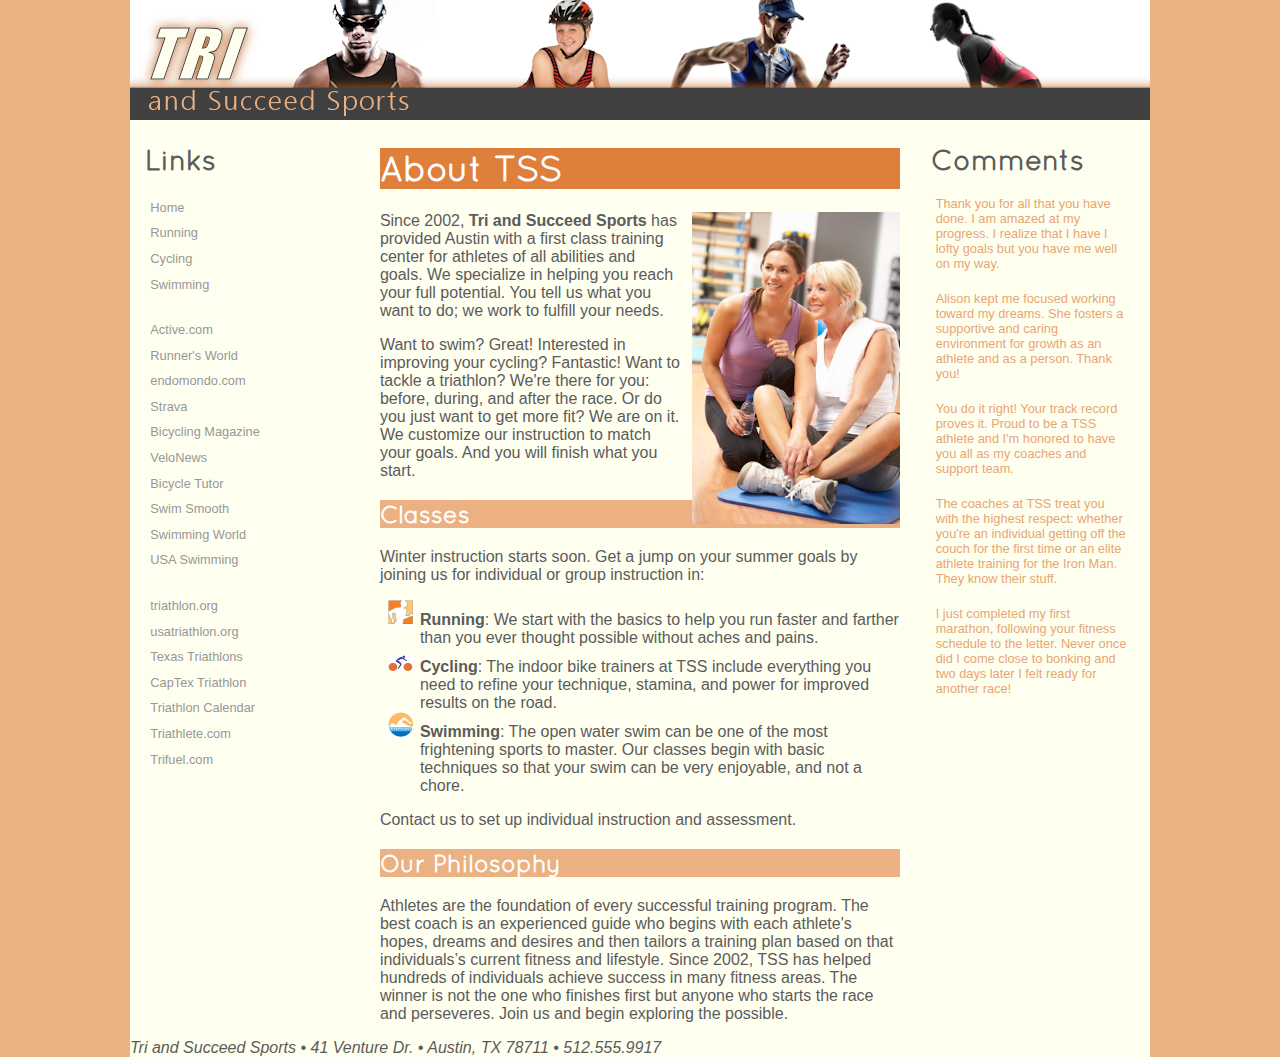
<file: index.html>
﻿<!doctype html>
<html>
<head>
<!--
    New Perspectives on HTML5 and CSS3, 7th Edition
    Tutorial 2
    Tutorial Case
    
    Tri and Succeed Sports
    Author: Zach
    Date: 5/5/25

    Filename: tss_home.html
   -->
   <meta charset="utf-8" />
   <meta name="keywords" content="triathlon, running, swimming, cycling" />
   <title>Tri and Succeed Sports</title>
   <link rel="stylesheet" href="tss_layout.css" />
   <link rel="stylesheet" href="tss_styles.css" />
   <link rel="icon" href="runicon.png" />
</head>

<body>
   <header>
      <img src="tss_logo.png" alt="Tri and Succeed Sports" />
   </header>
   
   <nav>
      <h1>Links</h1>
      <ul>
         <li><a href="tss_home.html">Home</a></li>
         <li><a href="tss_run.html">Running</a></li>
         <li><a href="tss_bike.html">Cycling</a></li>
         <li><a href="tss_swim.html">Swimming</a></li>
         <li class="newgroup"><a href="http://www.active.com/">Active.com</a></li>
         <li><a href="http://www.runnersworld.com/">Runner's World</a></li>
         <li><a href="https://www.endomondo.com/">endomondo.com</a></li>
         <li><a href="http://www.strava.com/">Strava</a></li>
         <li><a href="http://www.bicycling.com/">Bicycling Magazine</a></li>
         <li><a href="http://velonews.competitor.com/">VeloNews</a></li>
         <li><a href="http://bicycletutor.com/">Bicycle Tutor</a></li>
         <li><a href="http://www.swimsmooth.com/">Swim Smooth</a></li>
         <li><a href="http://www.swimmingworldmagazine.com/">Swimming World</a></li>
         <li><a href="http://www.usaswimming.org/">USA Swimming</a></li>
         <li class="newgroup"><a href="http://www.triathlon.org/">triathlon.org</a></li>
         <li><a href="http://www.usatriathlon.org/">usatriathlon.org</a></li>
         <li><a href="http://www.trifind.com/tx.html">Texas Triathlons</a></li>
         <li><a href="http://www.captextri.com/">CapTex Triathlon</a></li>
         <li><a href="http://www.trifind.com/">Triathlon Calendar</a></li>
         <li><a href="http://triathlon.competitor.com/">Triathlete.com</a></li>
         <li><a href="http://www.trifuel.com/">Trifuel.com</a></li>
      </ul>
   </nav>
   
   <article id="about_tss">
      <h1>About TSS </h1>
      <img src="tss_photo1.png" alt="" />
      <p>Since 2002, <strong>Tri and Succeed Sports</strong> has provided Austin 
      with a first class training center for athletes of all abilities and 
      goals. We specialize in helping you reach your full potential. You tell 
      us what you want to do; we work to fulfill your needs.</p>
      <p>Want to swim? Great! Interested in improving your cycling? Fantastic! 
      Want to tackle a triathlon? We're there for you: before, during, and after the 
      race. Or do you just want to get more fit? We are on it. We  customize our 
      instruction to match your goals. And you will finish what you start.</p>
      
      <h2>Classes</h2>
      <p>Winter instruction starts soon. Get a jump on your summer goals by 
      joining us for individual or group instruction in:</p>
      <ul>
         <li><strong>Running</strong>: We start with the basics to help you 
         run faster and farther than you ever thought possible without 
         aches and pains.</li>
         <li><strong>Cycling</strong>: The indoor bike trainers at TSS 
         include everything you need to refine your technique, stamina, and 
         power for improved results on the road.</li>
         <li><strong>Swimming</strong>: The open water swim can be one of 
         the most frightening sports to master. Our classes begin with basic 
         techniques so that your swim can be very enjoyable, and 
         not a chore.</li>
      </ul>
      <p>Contact us to set up individual instruction and assessment.</p>
      
      <h2>Our Philosophy</h2>
      <p>Athletes are the foundation of every successful training program. 
      The best coach is an experienced ‎guide who begins with each athlete's 
      hopes, dreams and desires and then tailors a ‎training plan based on 
      that individuals’s current fitness and lifestyle. Since 2002, TSS ‎has 
      helped hundreds of individuals achieve success in many fitness areas. 
      The winner is not the one who finishes first but anyone who starts 
      the race and perseveres. Join us and begin exploring the possible.</p>
   </article>
   
   <aside>
      <h1>Comments</h1>
      <blockquote> Thank you for all that you have done. I am amazed at 
      my progress. I realize that I have l lofty goals but you have me well 
      on my way.</blockquote>
      <blockquote> Alison kept me focused working toward my dreams. She 
      fosters a supportive and caring environment for growth as an athlete 
      and as a person. Thank you!</blockquote>
      <blockquote> You do it right! Your track record proves it.
      Proud to be a TSS athlete and I'm honored to have you all as my 
      coaches and support team.</blockquote>
      <blockquote> The coaches at TSS treat you with the highest respect: 
      whether you're an individual getting off the couch for the first time 
      or an elite athlete training for the Iron Man. They know 
      their stuff.</blockquote>
      <blockquote> I just completed my first marathon, following your fitness 
      schedule to the letter. Never once did I come close to bonking and 
      two days later I felt ready for another race!</blockquote>
   </aside>
   
   <footer>
      <address>
      Tri and Succeed Sports &#8226; 41 Venture Dr. &#8226; Austin, TX 
      78711 &#8226; 512.555.9917
      </address>
   </footer>
</body>
</html>
</file>
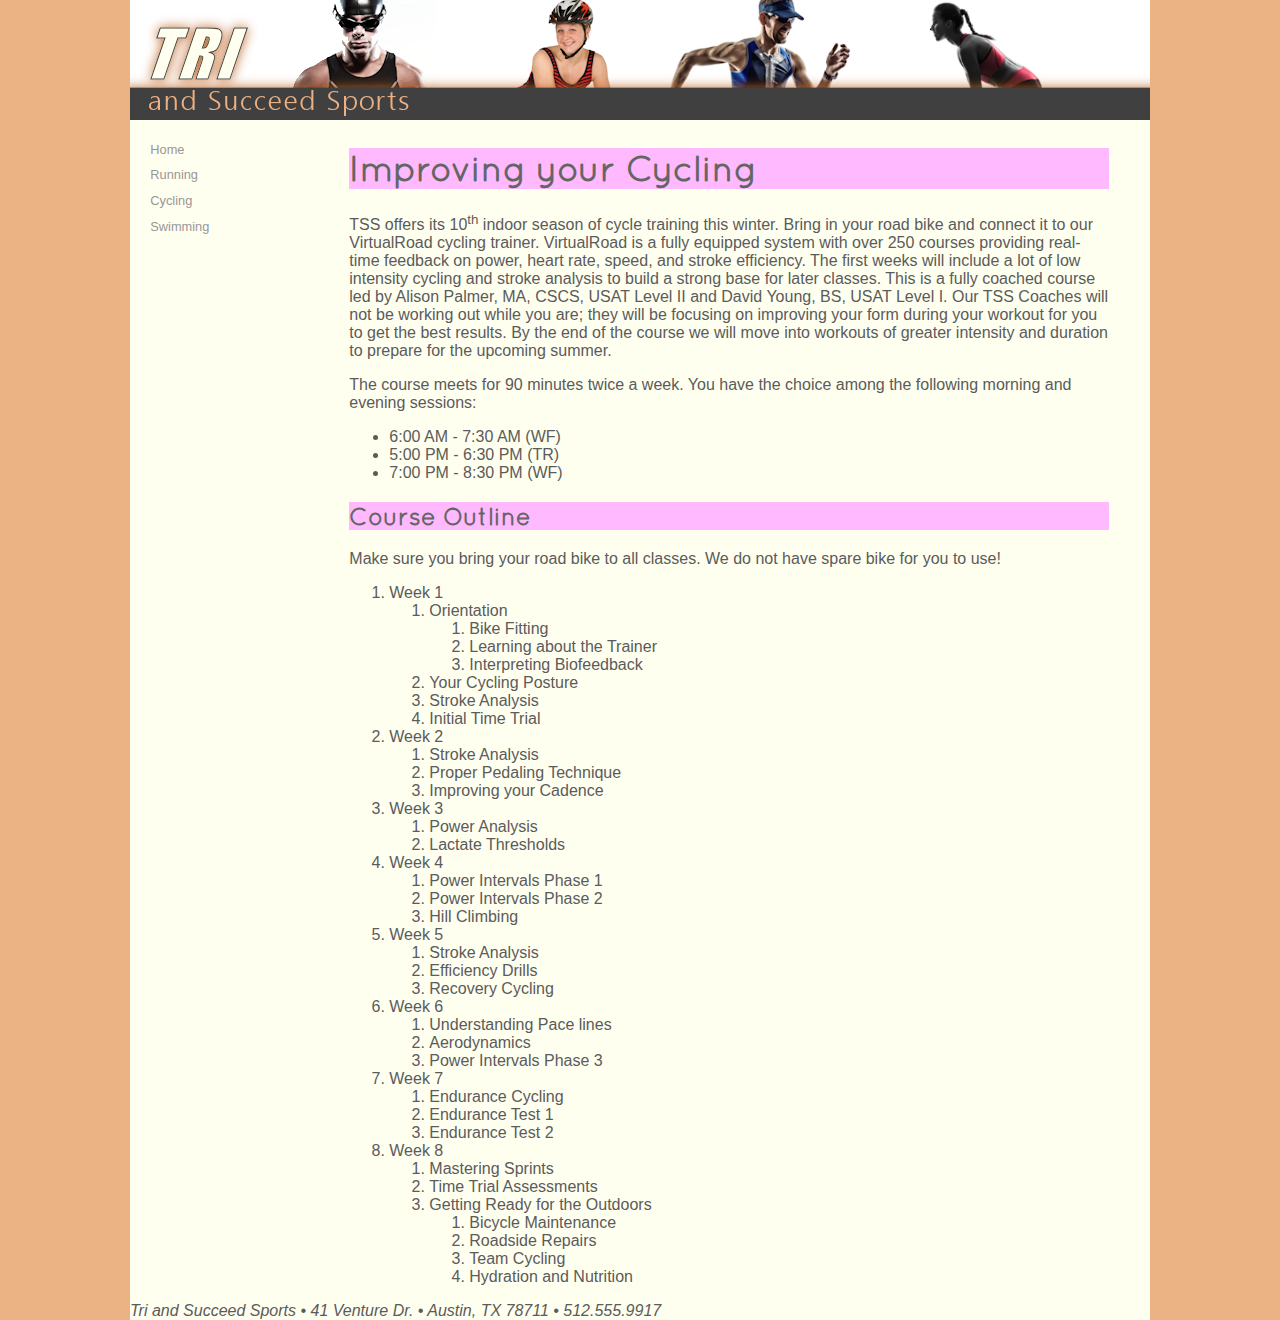
<file: tss_bike.html>
<!doctype html>
<html>
<head>
<!--
    New Perspectives on HTML5 and CSS3, 7th Edition
    Tutorial 2
    Tutorial Case
    
    TSS Cycling Class
    Author: 
    Date:   

    Filename: tss_bike.html
   -->
   <meta charset="utf-8" />
   <title>TSS Cycling Class</title>
   <link rel="stylesheet" href="tss_layout.css" />
   <link rel="stylesheet" href="tss_styles.css" />
   <link rel="icon" href="bikeicon.png" />
</head>

<body>
   <header>
      <img src="tss_logo.png" alt="Tri and Succeed Sports" />
   </header>
   
   <nav>
      <ul>
         <li><a href="tss_home.html">Home</a></li>
         <li><a href="tss_run.html">Running</a></li>
         <li><a href="tss_bike.html">Cycling</a></li>
         <li><a href="tss_swim.html">Swimming</a></li>
      </ul>
   </nav>   
   
   <article class="syllabus">
      <h1>Improving your Cycling</h1>
      <p>TSS offers its 10<sup>th</sup> indoor season of cycle training this 
      winter. Bring in your road bike and connect it to our VirtualRoad 
      cycling trainer. VirtualRoad is a fully equipped system with over 
      250 courses providing real-time feedback on power, heart rate, speed, 
      and stroke efficiency. The first weeks will include a lot of low 
      intensity cycling and stroke analysis to build a strong base for later 
      classes. This is a fully coached course led by Alison Palmer, MA, CSCS, 
      USAT Level II and David Young, BS, USAT Level I. Our TSS Coaches will 
      not be working out while you are; they will be focusing on improving 
      your form during your workout for you to get the best results. By the 
      end of the course we will move into workouts of greater intensity and 
      duration to prepare for the upcoming summer.</p>
      <p>The course meets for 90 minutes twice a week. You have the choice 
      among the following morning and evening sessions:</p>
      
      <ul>
         <li>6:00 AM - 7:30 AM (WF)</li>
         <li>5:00 PM - 6:30 PM (TR)</li>
         <li>7:00 PM - 8:30 PM (WF)</li>
      </ul>
      
      <h2>Course Outline</h2>
      <p>Make sure you bring your road bike to all classes. We do not have 
      spare bike for you to use!</p>
      
      <ol>
         <li>Week 1
            <ol>
               <li>Orientation
                  <ol>
                     <li>Bike Fitting</li>
                     <li>Learning about the Trainer</li>
                     <li>Interpreting Biofeedback</li>
                  </ol>
               </li>
               <li>Your Cycling Posture</li>
               <li>Stroke Analysis</li>
               <li>Initial Time Trial</li>
            </ol>
         </li>
         <li>Week 2
            <ol>
               <li>Stroke Analysis</li>
               <li>Proper Pedaling Technique</li>
               <li>Improving your Cadence</li>
            </ol>
         </li>
         <li>Week 3
            <ol>
               <li>Power Analysis</li>
               <li>Lactate Thresholds</li>
            </ol>
         </li>
         <li>Week 4
            <ol>
               <li>Power Intervals Phase 1</li>
               <li>Power Intervals Phase 2</li>
               <li>Hill Climbing</li>
            </ol>
         </li>
         <li>Week 5
            <ol>
               <li>Stroke Analysis</li>
               <li>Efficiency Drills</li>
               <li>Recovery Cycling</li>
            </ol>
         </li>
         <li>Week 6
            <ol>
               <li>Understanding Pace lines</li>
               <li>Aerodynamics</li>
               <li>Power Intervals Phase 3</li>
            </ol>
         </li>
         <li>Week 7
            <ol>
               <li>Endurance Cycling</li>
               <li>Endurance Test 1</li>
               <li>Endurance Test 2</li>
            </ol>
         </li>
         <li>Week 8
            <ol>
               <li>Mastering Sprints</li>
               <li>Time Trial Assessments</li>
               <li>Getting Ready for the Outdoors
                  <ol>
                     <li>Bicycle Maintenance</li>
                     <li>Roadside Repairs</li>
                     <li>Team Cycling</li>
                     <li>Hydration and Nutrition</li>
                  </ol>
               </li>
            </ol>
         </li>
      </ol>
      
   </article>
   
   <footer>
      <address>
      Tri and Succeed Sports &#8226; 41 Venture Dr. &#8226; Austin, 
      TX 78711 &#8226; 512.555.9917
      </address>
   </footer>
</body>
</html>
</file>
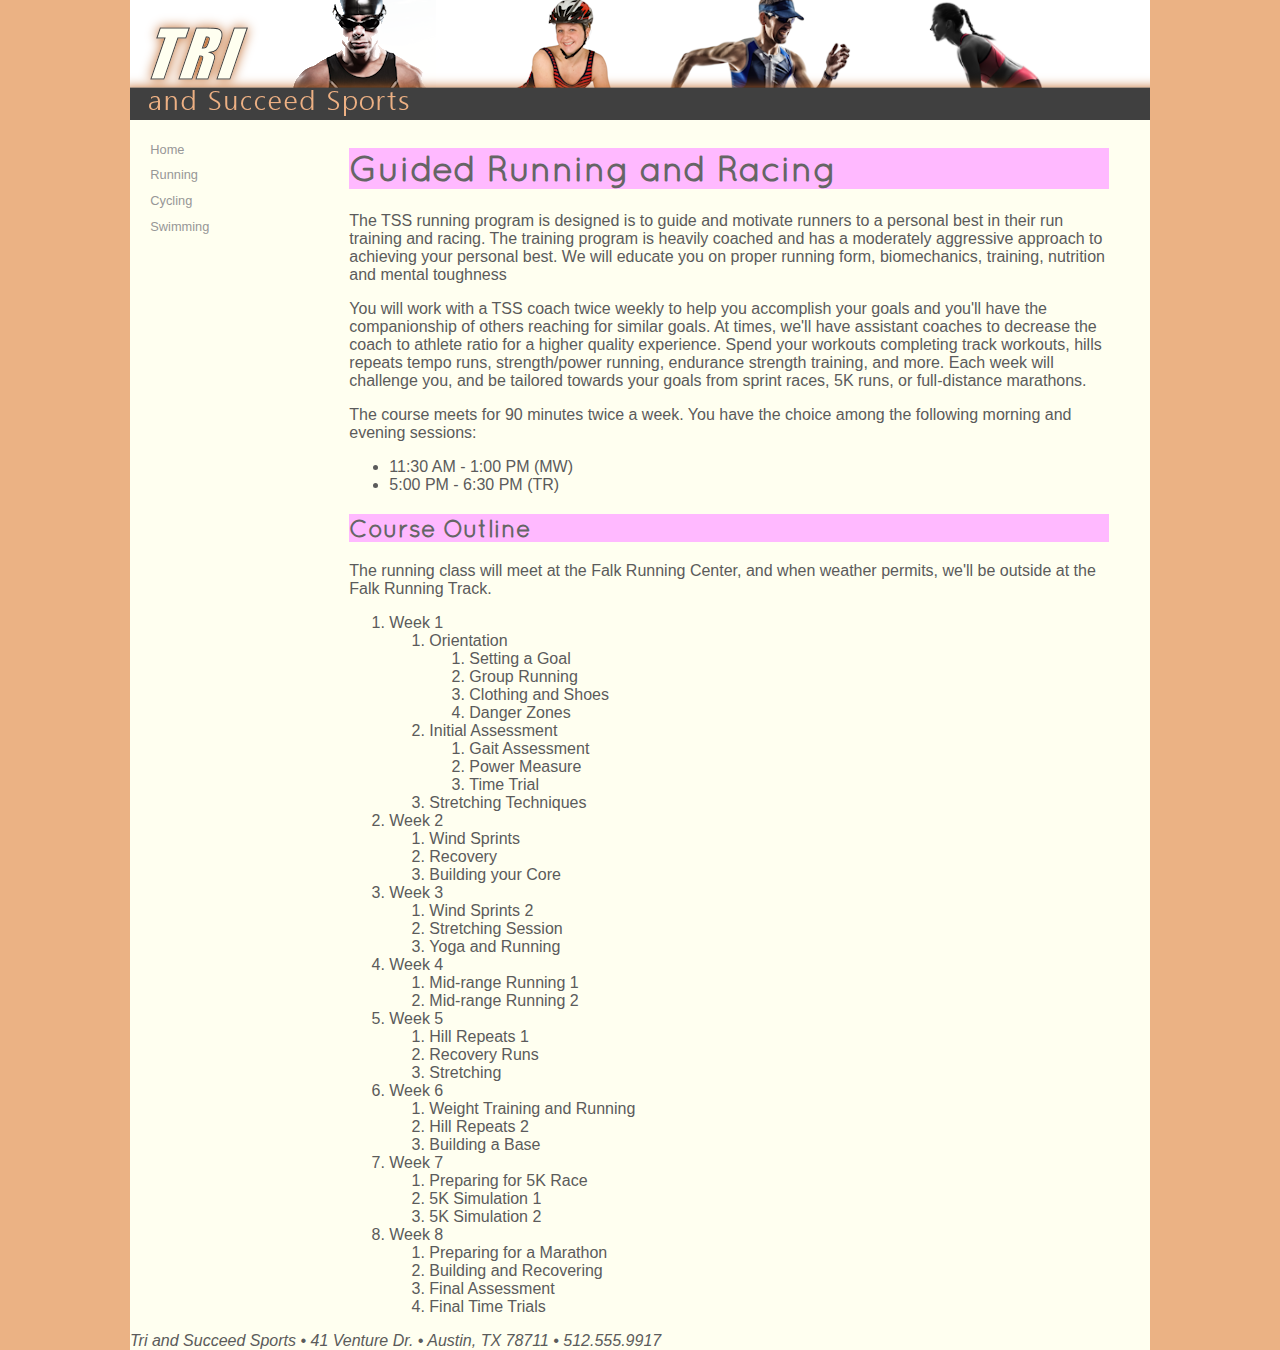
<file: tss_run.html>
<!doctype html>
<html>
<head>
<!--
    New Perspectives on HTML5 and CSS3, 7th Edition
    Tutorial 2
    Tutorial Case
    
    TSS Running Class
    Author: 
    Date:   

    Filename: tss_run.html
   -->
   <meta charset="utf-8" />
   <title>TSS Running Class</title>
   <link rel="stylesheet" href="tss_layout.css" />
   <link rel="stylesheet" href="tss_styles.css" />
</head>

<body>
   <header>
      <img src="tss_logo.png" alt="Tri and Succeed Sports" />
   </header>
   
   <nav>
      <ul>
         <li><a href="tss_home.html">Home</a></li>
         <li><a href="tss_run.html">Running</a></li>
         <li><a href="tss_bike.html">Cycling</a></li>
         <li><a href="tss_swim.html">Swimming</a></li>
      </ul>
   </nav>
   
   <article class="syllabus">
      
      <h1>Guided Running and Racing</h1>
      <p>The TSS running program is designed is to guide and motivate 
      runners to a personal best in their  run training and racing.  The 
      training program is heavily coached and has a moderately aggressive 
      approach to achieving your personal best.  We will educate you on 
      proper running form, biomechanics, training, nutrition and mental 
      toughness</p>
      <p>You will work with a TSS coach twice weekly to help you 
      accomplish your goals and you'll have the companionship of others 
      reaching for similar goals. At times, we'll have assistant coaches 
      to decrease the coach to athlete ratio for a higher quality experience. 
      Spend your workouts completing track workouts, hills repeats tempo runs,
      strength/power running, endurance strength training, and more. Each week 
      will challenge you, and be tailored towards your goals from sprint 
      races, 5K runs, or full-distance marathons.</p>
      <p>The course meets for 90 minutes twice a week. You have the choice 
      among the following morning and evening sessions:</p>
      
      <ul>
         <li>11:30 AM - 1:00 PM (MW)</li>
         <li>5:00 PM - 6:30 PM (TR)</li>
      </ul>
      
      <h2>Course Outline</h2>
      <p>The running class will meet at the Falk Running Center, and when 
      weather permits, we'll be outside at the Falk Running Track.</p>
      
      <ol>
         <li>Week 1
            <ol>
               <li>Orientation
                  <ol>
                     <li>Setting a Goal</li>
                     <li>Group Running</li>
                     <li>Clothing and Shoes</li>
                     <li>Danger Zones</li>
                  </ol>
               </li>
               <li>Initial Assessment
                  <ol>
                     <li>Gait Assessment</li>
                     <li>Power Measure</li>
                     <li>Time Trial</li>
                  </ol>
               </li>
               <li>Stretching Techniques</li>
            </ol>
         </li>
         <li>Week 2
            <ol>
               <li>Wind Sprints</li>
               <li>Recovery</li>
               <li>Building your Core</li>
            </ol>
         </li>
         <li>Week 3
            <ol>
               <li>Wind Sprints 2</li>
               <li>Stretching Session</li>
               <li>Yoga and Running</li>
            </ol>
         </li>
         <li>Week 4
            <ol>
               <li>Mid-range Running 1</li>
               <li>Mid-range Running 2</li>
            </ol>
         </li>
         <li>Week 5
            <ol>
               <li>Hill Repeats 1</li>
               <li>Recovery Runs</li>
               <li>Stretching</li>
            </ol>
         </li>
         <li>Week 6
            <ol>
               <li>Weight Training and Running</li>
               <li>Hill Repeats 2</li>
               <li>Building a Base</li>
            </ol>
         </li>
         <li>Week 7
            <ol>
               <li>Preparing for 5K Race</li>
               <li>5K Simulation 1</li>
               <li>5K Simulation 2</li>
            </ol>
         </li>
         <li>Week 8
            <ol>
               <li>Preparing for a Marathon</li>
               <li>Building and Recovering</li>
               <li>Final Assessment</li>
               <li>Final Time Trials</li>
            </ol>
         </li>
      </ol>
      
   </article>
   
   <footer>
      <address>
      Tri and Succeed Sports &#8226; 41 Venture Dr. &#8226; Austin, 
      TX 78711 &#8226; 512.555.9917
      </address>
   </footer>
</body>
</html>
</file>
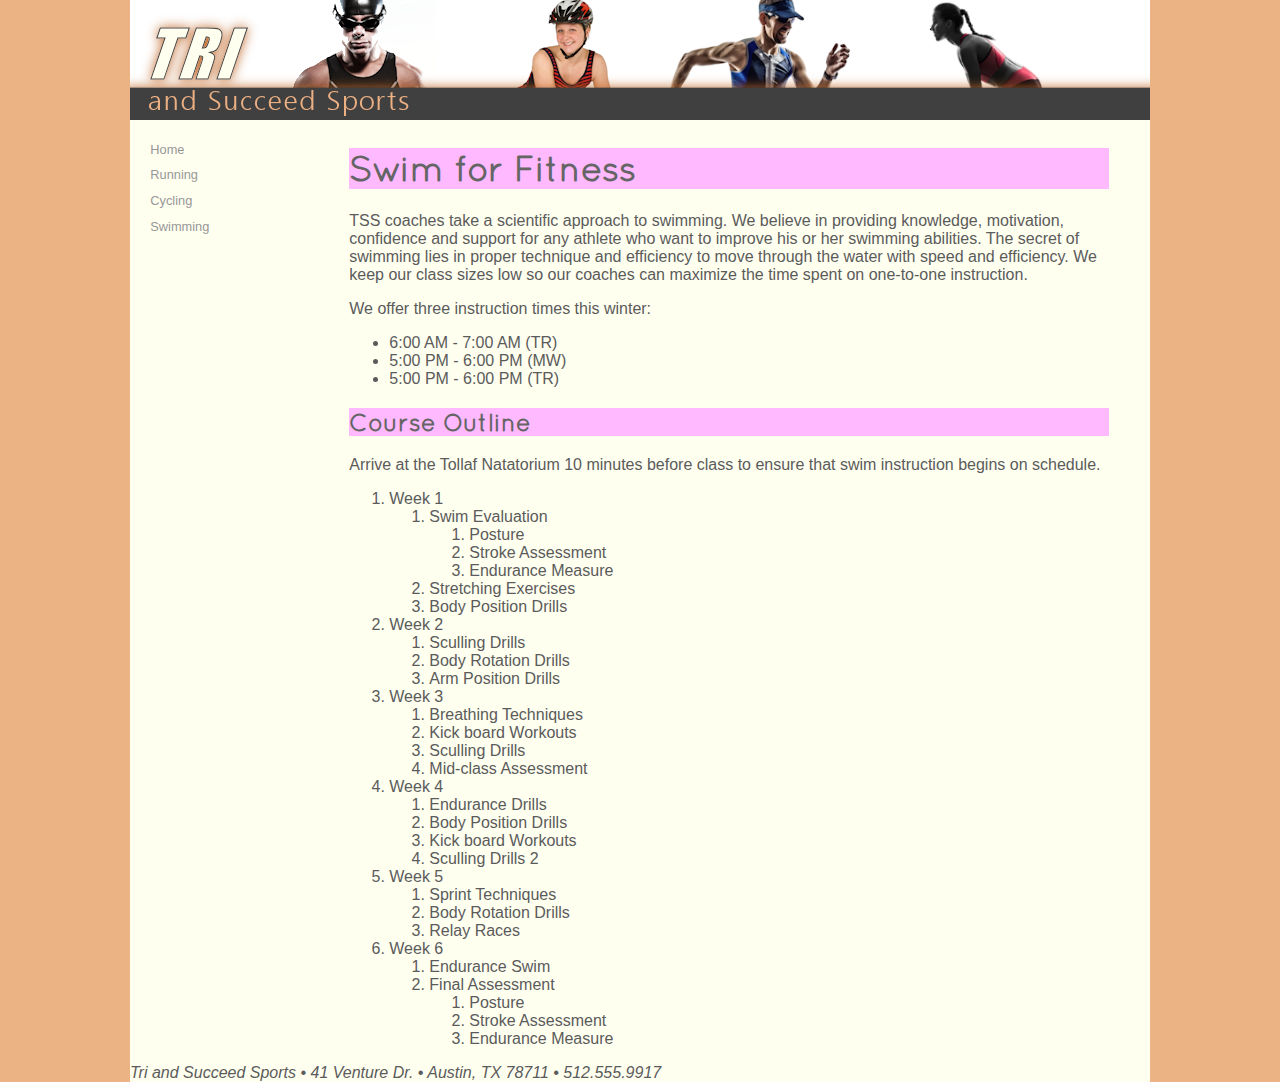
<file: tss_swim.html>
<!doctype html>
<html>
<head>
<!--
    New Perspectives on HTML5 and CSS3, 7th Edition
    Tutorial 2
    Tutorial Case
    
    TSS Swimming Class
    Author: 
    Date:   

    Filename: tss_swim.html
   -->
   <meta charset="utf-8" />
   <title>TSS Swimming Class</title>
   <link rel="stylesheet" href="tss_layout.css" />
   <link rel="stylesheet" href="tss_styles.css" />
</head>

<body>
   <header>
      <img src="tss_logo.png" alt="Tri and Succeed Sports" />
   </header>
   
   <nav>
      <ul>
         <li><a href="tss_home.html">Home</a></li>
         <li><a href="tss_run.html">Running</a></li>
         <li><a href="tss_bike.html">Cycling</a></li>
         <li><a href="tss_swim.html">Swimming</a></li>
      </ul>
   </nav>   
   
   <article class="syllabus">    
      <h1>Swim for Fitness</h1>
      <p>TSS coaches take a scientific approach to swimming. We believe in 
      providing knowledge, motivation, confidence and support for any 
      athlete who want to improve his or her swimming abilities. The secret 
      of swimming lies in proper technique and efficiency to move through 
      the water with speed and efficiency. We keep our class sizes low so 
      our coaches can maximize the time spent on one-to-one instruction.</p>
      <p>We offer three instruction times this winter:</p>
      
      <ul>
         <li>6:00 AM - 7:00 AM (TR)</li>
         <li>5:00 PM - 6:00 PM (MW)</li>
         <li>5:00 PM - 6:00 PM (TR)</li>
      </ul>
      
      <h2>Course Outline</h2>
      <p>Arrive at the Tollaf Natatorium 10 minutes before class to ensure 
      that swim instruction begins on schedule.</p>
      
      <ol>
         <li>Week 1
            <ol>
               <li>Swim Evaluation
                  <ol>
                     <li>Posture</li>
                     <li>Stroke Assessment</li>
                     <li>Endurance Measure</li>
                  </ol>
               </li>
               <li>Stretching Exercises</li>
               <li>Body Position Drills</li>
            </ol>
         </li>
         <li>Week 2
            <ol>
               <li>Sculling Drills</li>
               <li>Body Rotation Drills</li>
               <li>Arm Position Drills</li>
            </ol>
         </li>
         <li>Week 3
            <ol>
               <li>Breathing Techniques</li>
               <li>Kick board Workouts</li>
               <li>Sculling Drills</li>
               <li>Mid-class Assessment</li>
            </ol>
         </li>
         <li>Week 4
            <ol>
               <li>Endurance Drills</li>
               <li>Body Position Drills</li>
               <li>Kick board Workouts</li>
               <li>Sculling Drills 2</li>
            </ol>
         </li>
         <li>Week 5
            <ol>
               <li>Sprint Techniques</li>
               <li>Body Rotation Drills</li>
               <li>Relay Races</li>
            </ol>
         </li>
         <li>Week 6
            <ol>
               <li>Endurance Swim</li>
               <li>Final Assessment
                  <ol>
                     <li>Posture</li>
                     <li>Stroke Assessment</li>
                     <li>Endurance Measure</li>
                  </ol>
               </li>
            </ol>
         </li>
      </ol>
      
   </article>
   
   <footer>
      <address>
      Tri and Succeed Sports &#8226; 41 Venture Dr. &#8226; Austin, 
      TX 78711 &#8226; 512.555.9917
      </address>
   </footer>
</body>
</html>
</file>
<file: tss_layout.css>
@charset "utf-8";

/*
   New Perspectives on HTML5 and CSS3, 7th Edition
   Tutorial 2
   Tutorial Case
   
   TSS Layout Styles
   Filename: tss_layout.css

*/


body {
	margin: 0 auto;
	width: 100%;
	max-width: 1020px;
	min-width: 640px;
}

body > header {
	margin: 0;
	width: 100%;
	overflow: hidden;
}

body > nav {
	width: 20%;
	float: left;
	margin: 0 0 0 1.5%;
}

body > article#about_tss {
	width: 51%;
	float: left;
	margin: 0 3% 0 3%;
}


body > aside {
	width: 20%;
	float: left;
	margin: 0 1.5% 0 0;
}

body > article#about_tss img {
	float: right;
	width: 40%;
	margin: 0px 0 10px 10px;
}

article.syllabus {
    float: left;
	width: 74.5%;
	margin: 0 4% 0 0%;
}


body > footer {
	width: 100%;
	clear: left;
}
</file>
<file: tss_styles.css>
/*
   New Perspectives on HTML5 and CSS3, 7th Edition
   Tutorial 2
   Tutorial Case
   
   TSS Typographic Style Sheet
   Author: Zach
   Date: 5/5/25
   
   Filename: tss_styles.css

*/
@font-face {
   font-family: "Quicksand";
   src: url("Quicksand-Regular.woff") format("woff"),
   url("Quicksand-Regular.ttf") format("truetype");
}


/* HTML and Body Styles */

html {
   background-color: hsl(27, 72%, 72%);
}

body {
   background-color: ivory;
   color: rgb(91, 91, 91);
   font-family: "Verdana", "Geneva", sans-serif;
}
/* Heading Styles */



h1 {
   font-size: 2.2em; 
}

h2 {
   font-size: 1.5em;
}

h1, h2 {
   font-family: "Quicksand", sans-serif;
}

article#about_tss h1 {
   color: white;
   background-color: rgb(222, 128, 60);
}

article#about_tss h2 {
   color: white;
   background-color: rgb(235, 177, 131);
}

article.syllabus h1, article.syllabus h2 {
   color: rgb(101, 101, 101);
   background-color: rgb(255, 185, 255);
}


/* Aside and Blockquote Styles */

aside {
   font-size: 0.8em;
}

aside blockquote {
   color: rgb(232, 165, 116);
   margin: 20px 5px;


}


/* Navigation Styles */	

nav {
   font-size: 0.8em;   
}

nav > ul {
   line-height: 2em;
   list-style-type: none;
   padding-left: 5px;
}

li.newgroup {
   margin-top: 20px;
}

a:link {
   margin-top: 20px;
}

a:link, a:visited {
   color: rgb(151, 151, 151);
   text-decoration: none;
}

a:hover a:active {
   color: rgb(255, 64, 255);
   text-decoration: underline;
}


/* List Styles */

article#about_tss ul li:first-of-type {
   list-style-image: url("runicon.png");
}

article#about_tss ul li:nth-of-type(2) {
   list-style-image: url("bikeicon.png");
}

article#about_tss ul li:nth-of-type(3) {
   list-style-image: url("swimicon.png");

article.syllabus ol {
   list-style-type: upper-roman;
}

article.syllabus ol ol {
   list-style-type: upper-alpha;
}

article.syllabus ol ol ol {
   list-style-type: decimal;
}


/* Footer Styles */

body > footer address {
   background-color: rgb(222, 128, 60);
   color: white;
   color: rgba(255, 255, 255, 0.7);
   text-align: center;
   /*font: normal small-caps bold 0.9em/3em "Quicksand", "Verdana", "Geneva", sans-serif;*/
   font-style: normal;
   font-variant: small-caps;
   font-weight: bold;
   font-size: 0.9em;
   line-height: 3em;
   font-family: "Quicksand", "Verdana", "Geneva", sans-serif;

}













/*
Notice for the Quicksand-Regular Font
------------------------------------------------------------------------------
SIL Open Font License v1.10

This license can also be found at this permalink: http://www.fontsquirrel.com/license/quicksand

Copyright (c) 2011, Andrew Paglinawan (http://www.andrewpaglinawan.com andrew.paglinawan@gmail.com), 
with Reserved Font Name “Quicksand”.

This Font Software is licensed under the SIL Open Font License, Version 1.1.
This license is copied below, and is also available with a FAQ at: http://scripts.sil.org/OFL

—————————————————————————————-
SIL OPEN FONT LICENSE Version 1.1 - 26 February 2007
—————————————————————————————-

PREAMBLE
The goals of the Open Font License (OFL) are to stimulate worldwide development of collaborative 
font projects, to support the font creation efforts of academic and linguistic communities, and 
to provide a free and open framework in which fonts may be shared and improved in 
partnership with others.

The OFL allows the licensed fonts to be used, studied, modified and redistributed freely as 
long as they are not sold by themselves. The fonts, including any derivative works, can 
be bundled, embedded, redistributed and/or sold with any software provided that any reserved 
names are not used by derivative works. The fonts and derivatives, however, cannot be released under 
any other type of license. The requirement for fonts to remain under this license does not apply 
to any document created using the fonts or their derivatives.

DEFINITIONS
“Font Software” refers to the set of files released by the Copyright Holder(s) under this 
license and clearly marked as such. This may include source files, build scripts and documentation.

“Reserved Font Name” refers to any names specified as such after the copyright statement(s).

“Original Version” refers to the collection of Font Software components as distributed by 
the Copyright Holder(s).

“Modified Version” refers to any derivative made by adding to, deleting, or substituting—in 
part or in whole—any of the components of the Original Version, by changing formats or by 
porting the Font Software to a new environment.

“Author” refers to any designer, engineer, programmer, technical writer or other person 
who contributed to the Font Software.

PERMISSION & CONDITIONS
Permission is hereby granted, free of charge, to any person obtaining a copy of the Font Software, 
to use, study, copy, merge, embed, modify, redistribute, and sell modified and unmodified copies of 
the Font Software, subject to the following conditions:

1) Neither the Font Software nor any of its individual components, in Original or Modified 
Versions, may be sold by itself.

2) Original or Modified Versions of the Font Software may be bundled, redistributed and/or 
sold with any software, provided that each copy contains the above copyright notice and this 
license. These can be included either as stand-alone text files, human-readable headers or in 
the appropriate machine-readable metadata fields within text or binary files as long as those 
fields can be easily viewed by the user.

3) No Modified Version of the Font Software may use the Reserved Font Name(s) unless explicit 
written permission is granted by the corresponding Copyright Holder. This restriction only applies 
to the primary font name as presented to the users.

4) The name(s) of the Copyright Holder(s) or the Author(s) of the Font Software shall not be used 
to promote, endorse or advertise any Modified Version, except to acknowledge the contribution(s) 
of the Copyright Holder(s) and the Author(s) or with their explicit written permission.

5) The Font Software, modified or unmodified, in part or in whole, must be distributed entirely 
under this license, and must not be distributed under any other license. The requirement for fonts 
to remain under this license does not apply to any document created using the Font Software.

TERMINATION
This license becomes null and void if any of the above conditions are not met.

DISCLAIMER
THE FONT SOFTWARE IS PROVIDED “AS IS”, WITHOUT WARRANTY OF ANY KIND, EXPRESS OR IMPLIED, 
INCLUDING BUT NOT LIMITED TO ANY WARRANTIES OF MERCHANTABILITY, FITNESS FOR A PARTICULAR PURPOSE 
AND NONINFRINGEMENT OF COPYRIGHT, PATENT, TRADEMARK, OR OTHER RIGHT. IN NO EVENT SHALL THE COPYRIGHT 
HOLDER BE LIABLE FOR ANY CLAIM, DAMAGES OR OTHER LIABILITY, INCLUDING ANY GENERAL, SPECIAL, INDIRECT, 
INCIDENTAL, OR CONSEQUENTIAL DAMAGES, WHETHER IN AN ACTION OF CONTRACT, TORT OR OTHERWISE, ARISING 
FROM, OUT OF THE USE OR INABILITY TO USE THE FONT SOFTWARE OR FROM OTHER DEALINGS IN THE FONT SOFTWARE.
*/
</file>
